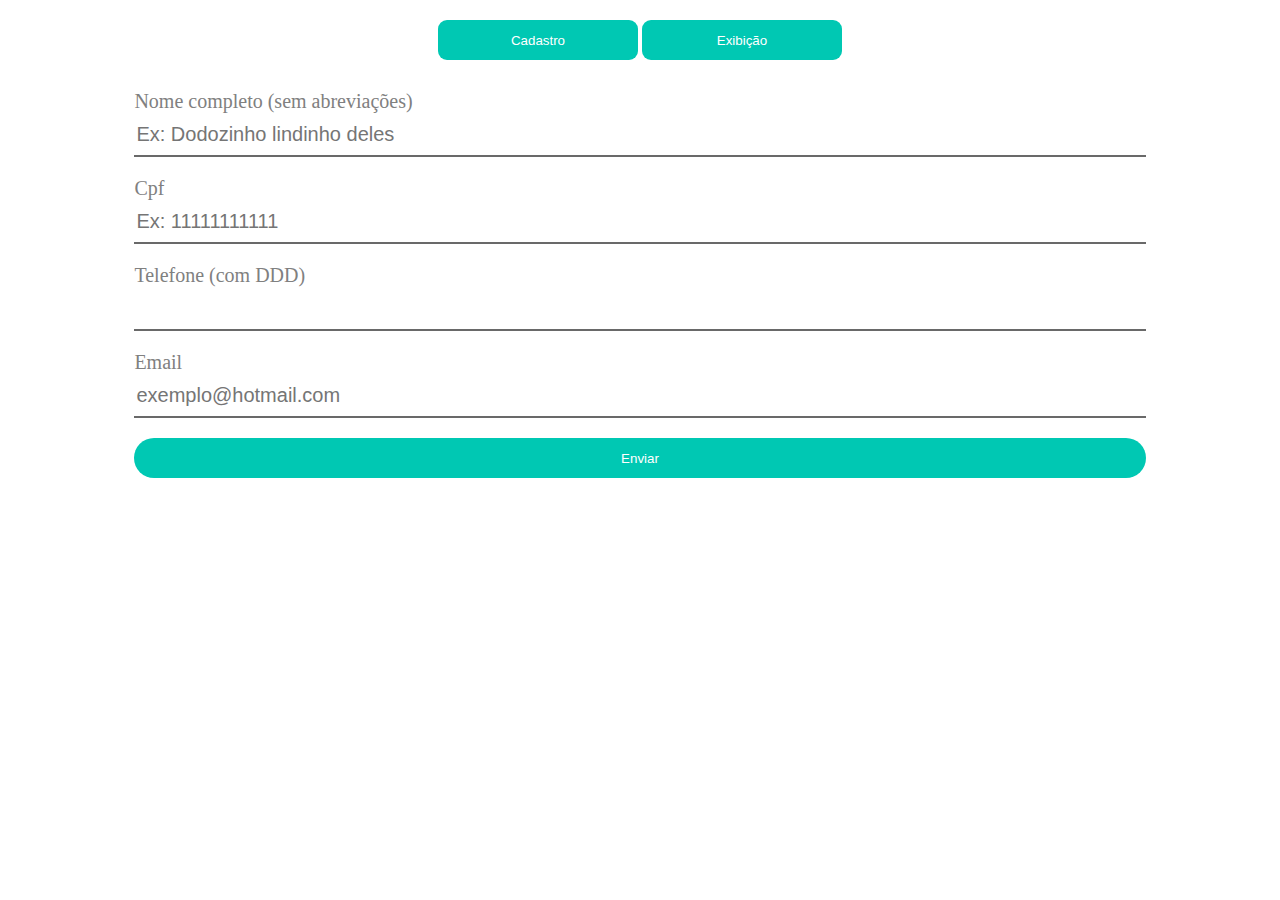
<file: index.html>
<!DOCTYPE html>
<html lang="en">
<head>
    <meta charset="UTF-8">
    <meta http-equiv="X-UA-Compatible" content="IE=edge">
    <meta name="viewport" content="width=device-width, initial-scale=1.0">
    <title>Teste Front-end Easynvest</title>
    <link rel="stylesheet" href="./css/style.css">
</head>
<body>

    <header>
        <nav>
            <button class="nav__button"><a href="index.html">Cadastro</a></button>
            <button class="nav__button"><a href="exibicao.html">Exibição</a></button>
        </nav>
    </header>

    <main>
        <form action="" class="formulario">
            <label for="nomeCompleto">Nome completo (sem abreviações)</label>
            <input type="text" name="" id="nomeCompleto" class="inputs" data-form-nome placeholder="Ex: Dodozinho lindinho deles">
            <span class="mensagemDeErro1"></span>
            <label for="cpf">Cpf</label>
            <input type="text" name="" id="cpf" class="inputs" data-form-cpf placeholder='Ex: 11111111111'>
            <span class="mensagemDeErro2"></span>
            <label for="telefone">Telefone (com DDD)</label>
            <input type="text" name="" id="telefone" class="inputs" data-form-telefone>
            <span class="mensagemDeErro3"></span>
            <label for="email">Email</label>
            <input type="email" name="" id="email" class="inputs" data-form-email placeholder="exemplo@hotmail.com">
            <input type="submit"  id="botao" value="Enviar" class="botao" data-form-botao>
        </form>
    </main>

    <script src="script/main.js" type="module"></script>
    <script src="script/formularioAtivo.js" type="module"></script>
    <script src="exibicao.html"></script>
</body>
</html>
</file>
<file: css/style.css>
/* navegação */

header{
    display: flex;
    justify-content: center;
    margin: 20px 0px 30px 0px;
}

.nav__button{
    background: #00c8b3;
    border: none;
    border-radius: 9px;
    width: 200px;
    height: 40px;
}

.nav__button:hover{
    opacity: 70%;
}

.nav__button a{
    text-decoration: none;
    color: white;
}


/* main */

.formulario{
    display: flex;
    flex-direction: column;
    width: 80%;
    margin: 0 auto;
}

.inputs{
    border-top: none;
    border-right: none;
    border-left: none;
    border-bottom: 2px solid rgb(105, 105, 105);
    height: 40px;
    font-size: 20px;
}

.botao{
    height: 40px;
    border-radius: 20px;
    border: none;
    background: #00c8b3;
    color: #ffff;
    margin-top: 20px;
}

#botao:hover{
    opacity: 70%;
}

label{
    font-size: 20px;
    color: grey;
}

input:focus,
select:focus,
textarea:focus,
button:focus {
    outline: none;
}

/* classes de erros */

.vazio{
    border-top: none;
    border-right: none;
    border-left: none;
    border-bottom: 2px solid rgb(255, 71, 71);
    height: 40px;
    font-size: 20px;
    margin-bottom: 20px;
}

span{
    margin-bottom: 20px;
    color: rgb(255, 68, 68);
}

.inativo{
    background: grey;
}

@media only screen and (max-width: 419px) {
    header{
        flex-direction: column;
        width: 80%;
        margin: 0 auto;
    }

    .nav__button{
        margin-bottom: 20px;
        width: 100%;
    }
  }
</file>
